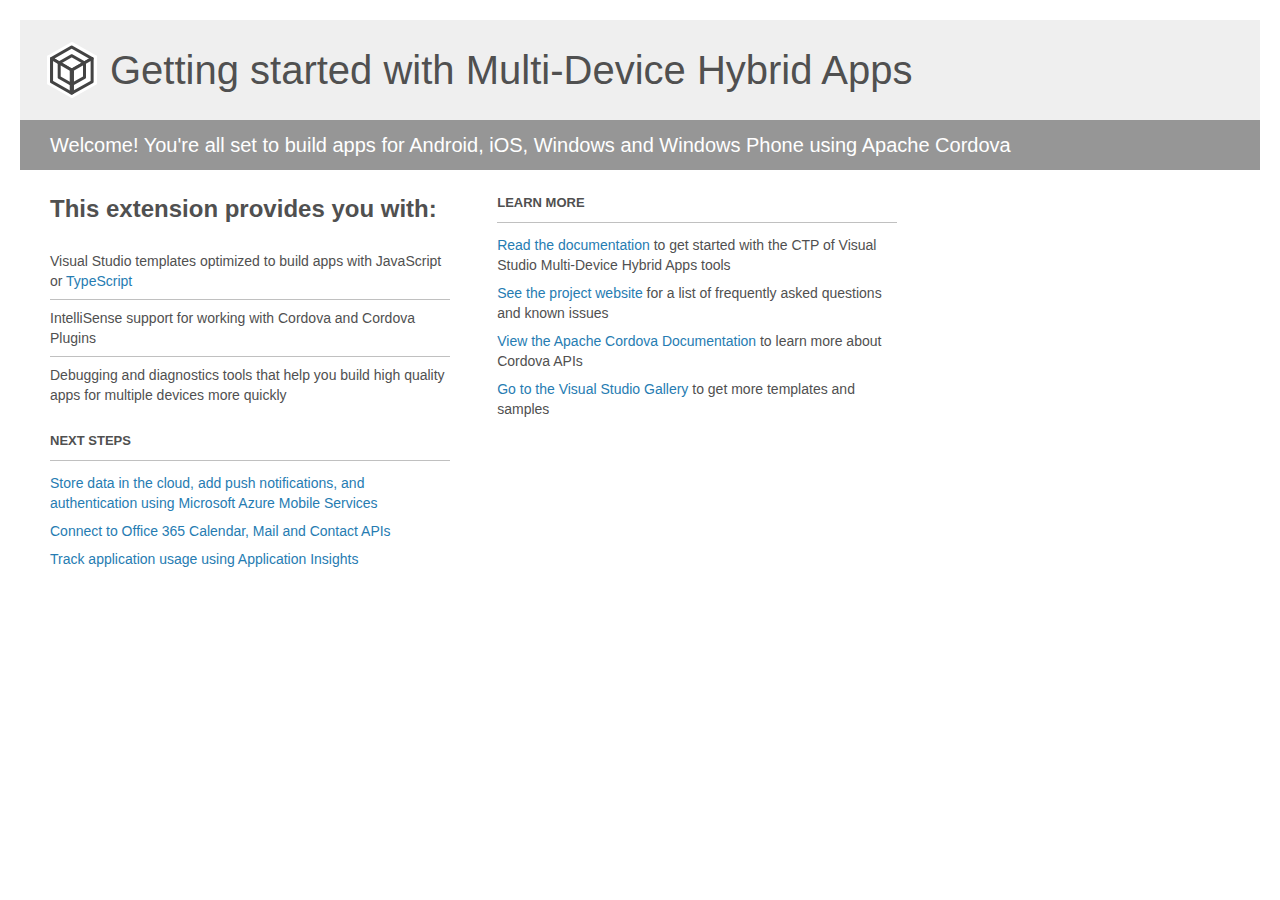
<file: Project_Readme.html>
﻿<!-- For the latest documentation, please visit http://go.microsoft.com/fwlink/?LinkID=397704 -->
<!DOCTYPE html>
<html lang="en">
<head>
    <meta charset="utf-8" />
    <title>Getting started with Multi-Device Hybrid Apps in Microsoft Visual Studio 2013</title>
    <style>
        body {
            background: #fff;
            color: #505050;
            font: 14px 'Segoe UI', tahoma, arial, helvetica, sans-serif;
            margin: 20px;
            padding: 0;
        }

        #footer {
            clear: both;
            font-size: 0.80em;
            padding-top: 100px;
        }

        #header {
            background: #efefef;
            padding: 0;
        }

            #header p {
                margin-top: 0px;
                font-size: 20px;
                color: #fff;
                background: #969696;
                padding: 0 30px;
                line-height: 50px;
            }

        h1 {
            background-image: url('[data-uri]');
            background-repeat: no-repeat;
            background-position-y: 50%;
            font-size: 40px;
            font-weight: normal;
            margin: 0px 20px;
            padding: 0 70px;
            line-height: 100px;
        }

        #main {
            padding: 5px 30px;
        }

        .section {
            width: 400px;
            float: left;
            margin: 0 4% 10px 0;
        }

            .section h2 {
                font-size: 13px;
                text-transform: uppercase;
                margin: 0;
                border-bottom: 1px solid silver;
                padding-bottom: 12px;
                margin-bottom: 8px;
            }

            .section.first {
                margin-left: 0;
            }

                .section.first h2 {
                    font-size: 24px;
                    text-transform: none;
                    border: none;
                }

                .section.first li {
                    border-top: 1px solid silver;
                    padding: 8px 0;
                }

                    .section.first li.first {
                        border-top: 0px;
                    }

            .section.last {
                margin-right: 0;
            }

        ul {
            list-style: none;
            padding: 0;
            margin: 0;
            line-height: 20px;
        }

        li {
            padding: 4px 0;
        }

        a {
            color: #267cb2;
            text-decoration: none;
        }

            a:hover {
                text-decoration: underline;
            }
    </style>
</head>
<body>
    <div id="header">
        <h1>Getting started with Multi-Device Hybrid Apps</h1>
        <p>Welcome! You're all set to build apps for Android, iOS, Windows and Windows Phone using Apache Cordova</p>
    </div>

    <div id="main">
        <div class="section first">
            <h2>This extension provides you with:</h2>
            <ul>
                <li class="first">Visual Studio templates optimized to build apps with JavaScript or <a href="http://aka.ms/O32x6e">TypeScript</a></li>
                <li>IntelliSense support for working with Cordova and Cordova Plugins</li>
                <li>Debugging and diagnostics tools that help you build high quality apps for multiple devices more quickly</li>
            </ul>
        </div>

        <div class="section">
            <h2>Learn More</h2>
            <ul>
                <li><a href="http://aka.ms/Bty252">Read the documentation</a> to get started with the CTP of Visual Studio Multi-Device Hybrid Apps tools</li>
                <li><a href="http://aka.ms/Qpmzow">See the project website</a> for a list of frequently asked questions and known issues</li>
                <li><a href="http://aka.ms/J4x6rl">View the Apache Cordova Documentation</a> to learn more about Cordova APIs</li>
                <li><a href="http://aka.ms/Ch4xra">Go to the Visual Studio Gallery</a> to get more templates and samples</li>
            </ul>
        </div>

        <div class="section">
            <h2>Next Steps</h2>
            <ul>
                <li><a href="http://aka.ms/K18w0t">Store data in the cloud, add push notifications, and authentication using Microsoft Azure Mobile Services</a></li>
                <li><a href="http://aka.ms/Bd4mm7">Connect to Office 365 Calendar, Mail and Contact APIs</a></li>
                <li><a href="http://aka.ms/Qnoffd">Track application usage using Application Insights</a></li>
            </ul>
        </div>
    </div>
</body>
</html>
</file>
